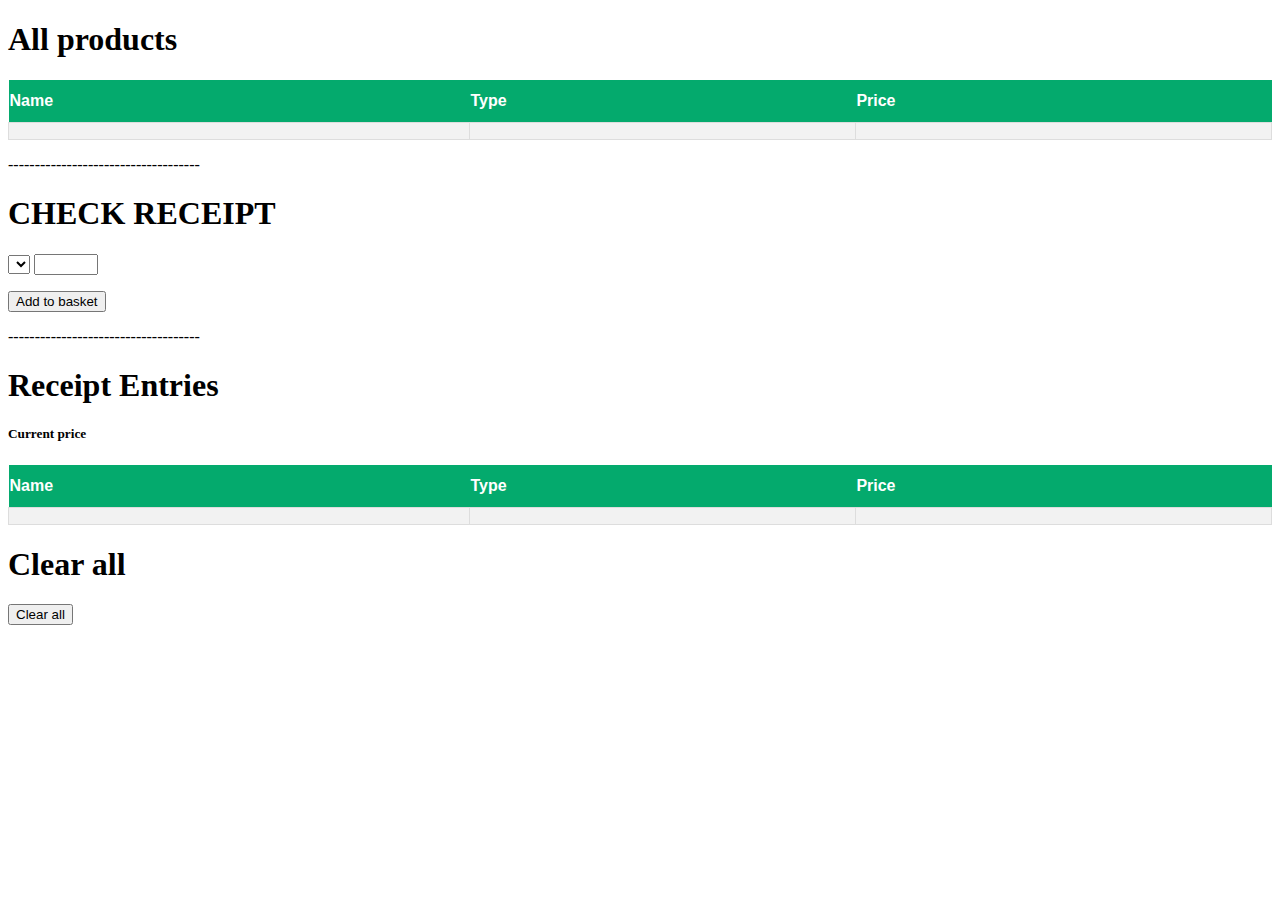
<file: src/main/resources/templates/index.html>
<!doctype html>
<html xmlns:th="http://www.thymeleaf.org" lang="en">
<head>
    <meta charset="utf-8" />
    <title>Example template</title>
    <link href="../static/css/style.css" th:href="@{/css/style.css}" rel="stylesheet" /></head>
<body>

<h1>All products</h1>
<table class="products">
    <tr>
        <th>Name</th>
        <th>Type</th>
        <th>Price</th>
    </tr>
    <tr th:each="product : ${allProducts}">
        <td th:text="${product.name()}"/>
        <td th:text="${product.type()}"/>
        <td th:text="${product.price()}"/>
    </tr>
</table>

<p>------------------------------------</p>

<h1><a th:href="@{/receiptView}">CHECK RECEIPT</a></h1>
<form action="#" th:action="@{/add}" method="post">
    <select th:name="name" required>
        <option th:each="n : ${names}"
                th:value="${n}"
                th:text="${n}"
                th:name="${n}"/>
    </select>
    <input type="number" max="100" min="1" th:name="quantity" required/>
    <p><input type="submit" value="Add to basket"></p>
</form>

<p>------------------------------------</p>

<h1>Receipt Entries</h1>
<h5>Current price</h5>
<p th:text="*{priceWithoutReceipt}"></p>
<table class="products">
    <tr>
        <th>Name</th>
        <th>Type</th>
        <th>Price</th>
    </tr>
    <tr th:each="current : ${currentProducts}">
        <td th:text="${current.name()}"/>
        <td th:text="${current.type()}"/>
        <td th:text="${current.price()}"/>
    </tr>
</table>

<h1>Clear all</h1>
<form action="#" th:action="@{/clear}" method="get">
    <p><input type="submit" value="Clear all"></p>
</form>

</body>
</html>
</file>
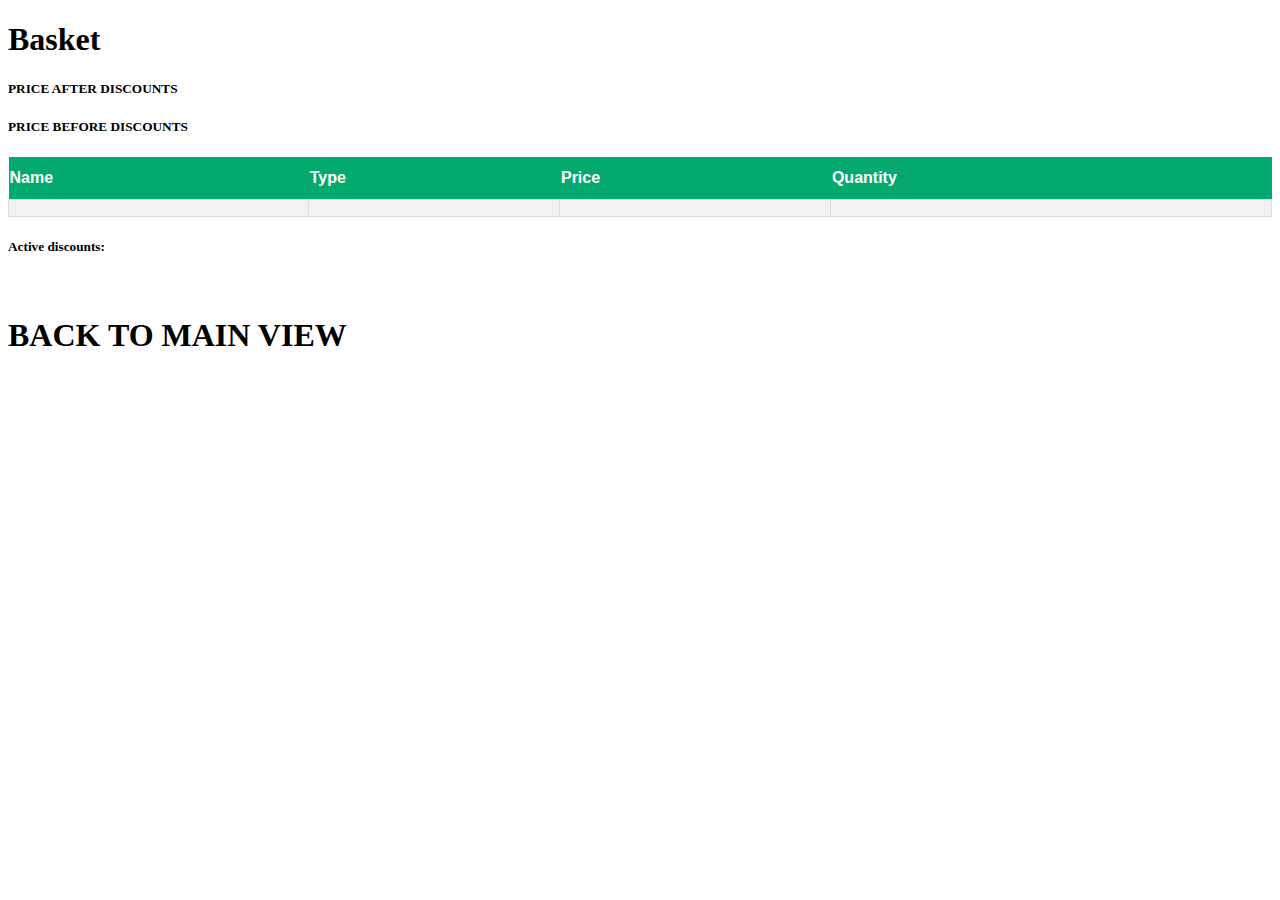
<file: src/main/resources/templates/receipt.html>
<!doctype html>
<html xmlns:th="http://www.thymeleaf.org" lang="en">
<head>
    <meta charset="utf-8" />
    <title>Example template</title>
    <link href="../static/css/style.css" th:href="@{/css/style.css}" rel="stylesheet" /></head>
<body>
<h1>Basket</h1>
<h5>PRICE AFTER DISCOUNTS</h5>
<p th:text="*{price}"></p>
<h5>PRICE BEFORE DISCOUNTS</h5>
<p th:text="*{priceWithoutReceipt}"></p>
<table class="products">
    <tr>
        <th>Name</th>
        <th>Type</th>
        <th>Price</th>
        <th>Quantity</th>
    </tr>
    <tr th:each="r : ${myReceipt}">
        <td th:text="${r.product().name()}"/>
        <td th:text="${r.product().type()}"/>
        <td th:text="${r.product().price()}"/>
        <td th:text="${r.quantity()}"/>
    </tr>
</table>
<h5>Active discounts:</h5>
<tr th:each="discount : ${discounts}">
    <td th:text="${discount}"/>
    <br>
</tr>

<h1><a th:href="@{/mainView}">BACK TO MAIN VIEW</a></h1>
</body>
</html>
</file>
